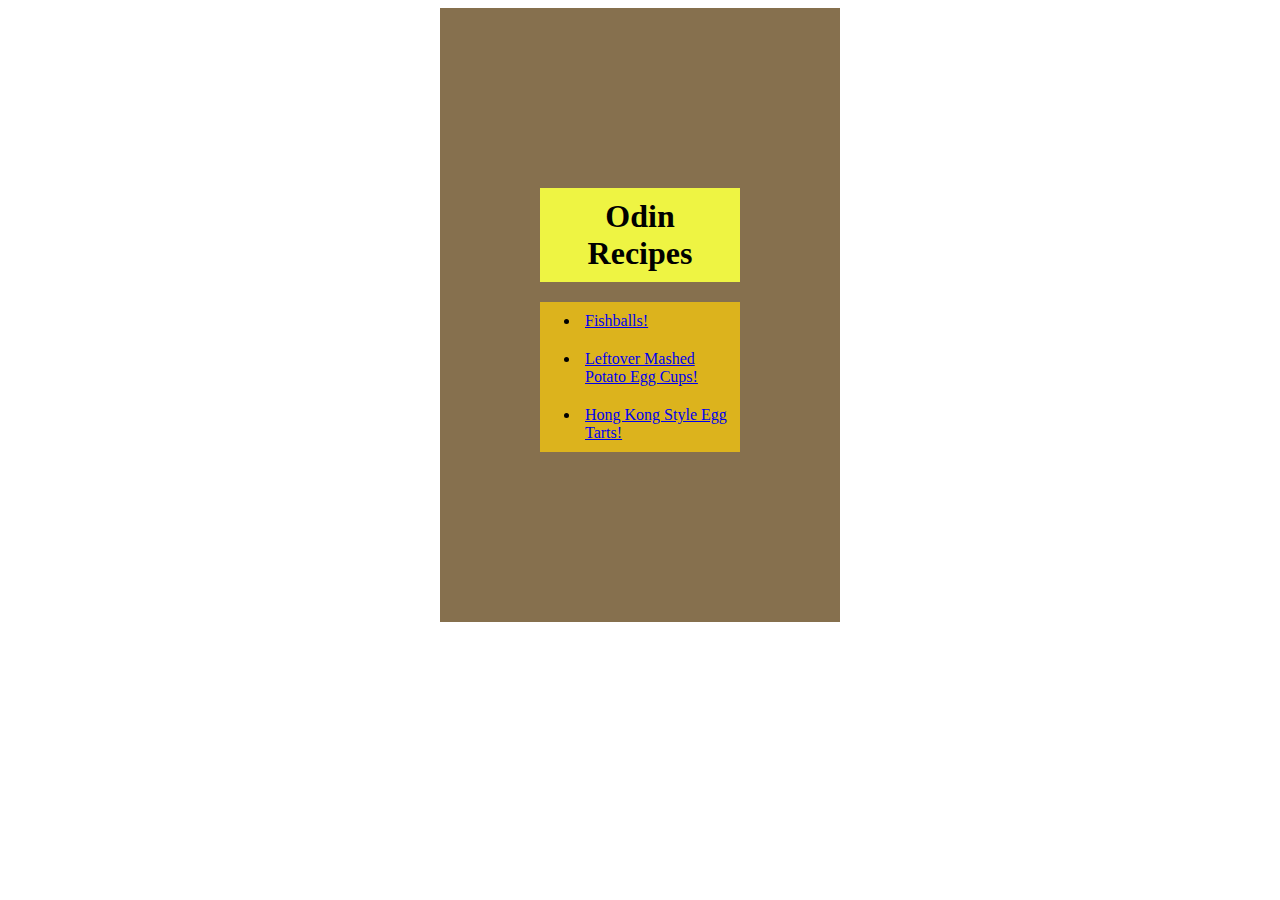
<file: index.html>
<!DOCTYPE html>
<html lang="en">
<head>
    <meta charset="UTF-8">
    <meta name="viewport" content="width=device-width, initial-scale=1.0">
    <title>Odin Recipe Book</title>
    <link rel="stylesheet" href="frontStyle.css">
</head>
<body>
    <div id="background-column">
        <h1 class="title">
            Odin Recipes
        </h1>

        <ul class="recipe-list">
            <li class="recipes"><a href="recipes/fishball.html">Fishballs!</a></li>
            <li class="recipes"><a href="recipes/potato_egg_cups.html">Leftover Mashed Potato Egg Cups!</a></li>
            <li class="recipes"><a href="recipes/egg_tarts.html">Hong Kong Style Egg Tarts!</a></li>
        </ul>
    </div>
</body>
</html>
</file>
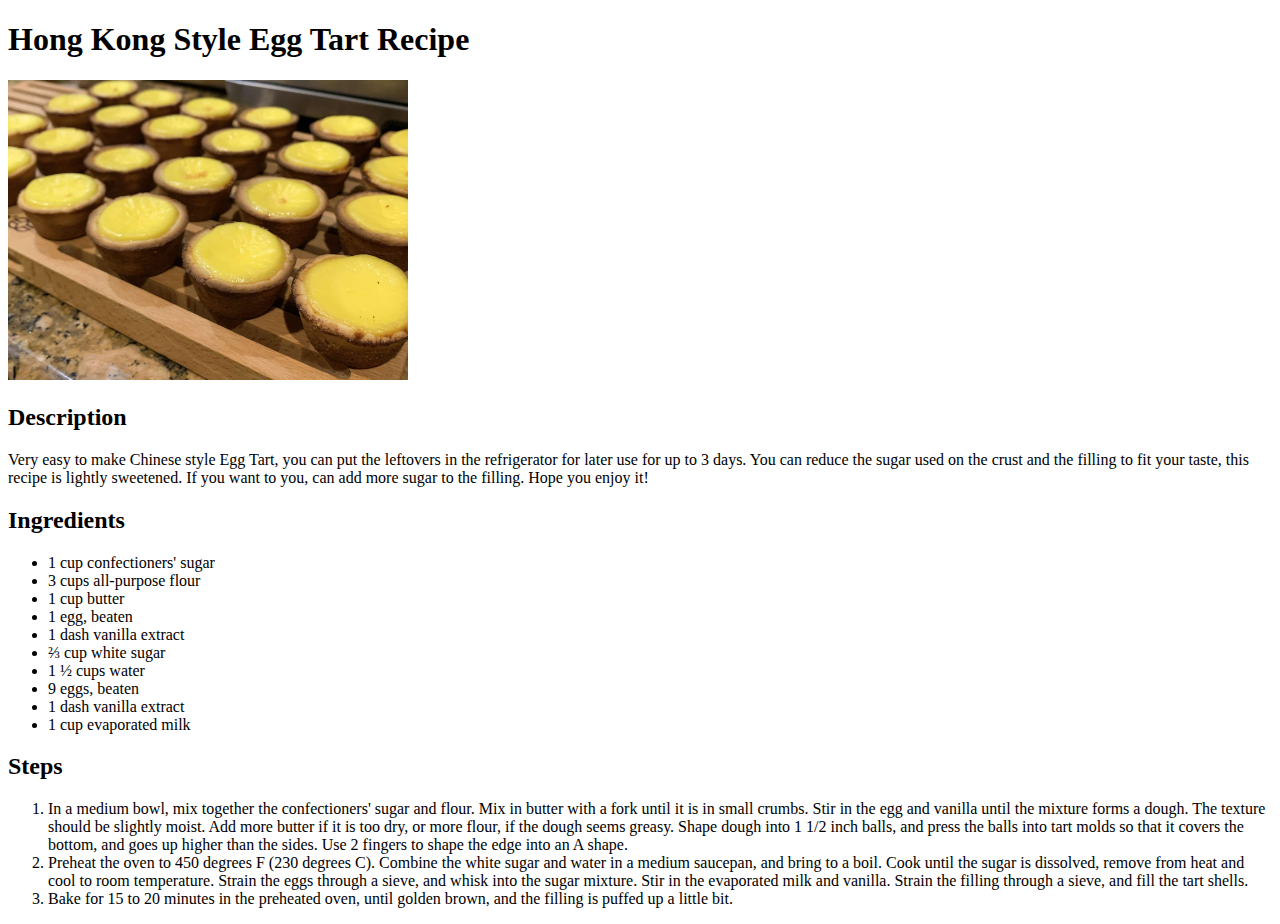
<file: recipes/egg_tarts.html>
<!DOCTYPE html>
<html lang="en">
<head>
    <meta charset="UTF-8">
    <meta name="viewport" content="width=device-width, initial-scale=1.0">
    <title>Hong Kong Egg Tarts</title>
</head>
<body>
    <h1>Hong Kong Style Egg Tart Recipe</h1>
    <img src="./images/eggtart.jpg" alt="Rows of hong kong styled egg tarts" width="400px" height="300px">
    <h2>Description</h2>
    <p>Very easy to make Chinese style Egg Tart, you can put the leftovers in the
         refrigerator for later use for up to 3 days. You can reduce the sugar used 
         on the crust and the filling to fit your taste, this recipe is lightly 
         sweetened. If you want to you, can add more sugar to the filling. 
         Hope you enjoy it!
    </p>
    <h2>Ingredients</h2>
    <ul>
        <li>1 cup confectioners' sugar</li>
        <li>3 cups all-purpose flour</li>
        <li>1 cup butter</li>
        <li>1 egg, beaten</li>
        <li>1 dash vanilla extract</li>
        <li>⅔ cup white sugar</li>
        <li>1 ½ cups water</li>
        <li>9 eggs, beaten</li>
        <li>1 dash vanilla extract</li>
        <li>1 cup evaporated milk</li>
    </ul>
    <h2>Steps</h2>
    <ol>
        <li>
            In a medium bowl, mix together the confectioners' sugar and flour. Mix 
            in butter with a fork until it is in small crumbs. Stir in the egg and 
            vanilla until the mixture forms a dough. The texture should be slightly 
            moist. Add more butter if it is too dry, or more flour, if the dough seems 
            greasy. Shape dough into 1 1/2 inch balls, and press the balls into tart
             molds so that it covers the bottom, and goes up higher than the sides. 
             Use 2 fingers to shape the edge into an A shape.
        </li>
        <li>
            Preheat the oven to 450 degrees F (230 degrees C). Combine the white sugar
             and water in a medium saucepan, and bring to a boil. Cook until the sugar
              is dissolved, remove from heat and cool to room temperature. Strain the 
              eggs through a sieve, and whisk into the sugar mixture. Stir in the evaporated
               milk and vanilla. Strain the filling through a sieve, and fill the tart shells.
        </li>
        <li>
            Bake for 15 to 20 minutes in the preheated oven, until golden brown, and the 
            filling is puffed up a little bit.
        </li>
    </ol>
</body>
</html>
</file>
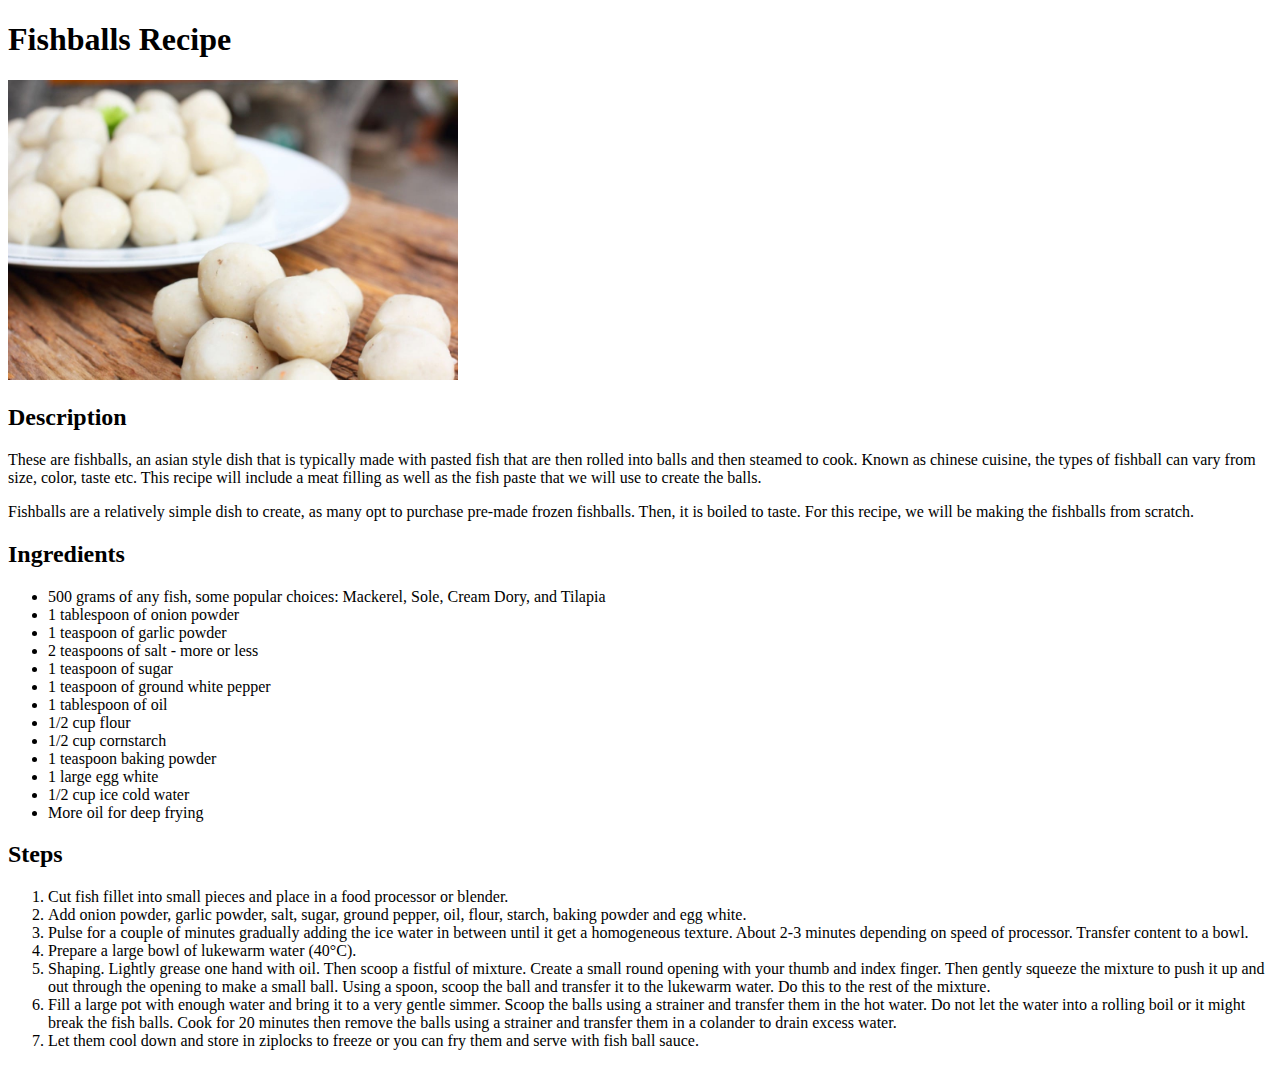
<file: recipes/fishball.html>
<!DOCTYPE html>
<html lang="en">
<head>
    <meta charset="UTF-8">
    <meta name="viewport" content="width=device-width, initial-scale=1.0">
    <title>Fishballs</title>
</head>
<body>
    <h1> Fishballs Recipe</h1>
    <img src="./images/fishballs.jpg" alt="Fishballs on a plate" width="450px" height="300px">
    <h2> Description </h2>
    <p> These are fishballs, an asian style dish that is typically made with pasted fish that are then rolled
        into balls and then steamed to cook. Known as chinese cuisine, the types of fishball can vary from size, 
        color, taste etc. This recipe will include a meat filling as well as the fish paste that we will use to create the balls.
    </p>
    <p> Fishballs are a relatively simple dish to create, as many opt to purchase pre-made frozen fishballs. 
        Then, it is boiled to taste. For this recipe, we will be making the fishballs from scratch.</p>
    <h2> Ingredients</h2>
    <ul>
        <li> 500 grams of any fish, some popular choices: Mackerel, Sole, Cream Dory, and Tilapia </li>
        <li> 1 tablespoon of onion powder</li>
        <li> 1 teaspoon of garlic powder</li>
        <li> 2 teaspoons of salt - more or less</li>
        <li> 1 teaspoon of sugar</li>
        <li> 1 teaspoon of ground white pepper</li>
        <li> 1 tablespoon of oil</li>
        <li> 1/2 cup flour</li>
        <li> 1/2 cup cornstarch</li>
        <li> 1 teaspoon baking powder</li>
        <li> 1 large egg white</li>
        <li> 1/2 cup ice cold water</li>
        <li> More oil for deep frying</li>
    </ul>
    <h2> Steps </h2>
    <ol>
        <li> Cut fish fillet into small pieces and place in a food processor or blender.</li>
        <li> Add onion powder, garlic powder, salt, sugar, ground pepper, oil, flour, starch, baking powder and egg white.</li>
        <li> Pulse for a couple of minutes gradually adding the ice water in between until it get a homogeneous texture. 
            About 2-3 minutes depending on speed of processor. Transfer content to a bowl.</li>
        <li> Prepare a large bowl of lukewarm water (40°C).</li>
        <li> Shaping. Lightly grease one hand with oil. Then scoop a fistful of mixture. Create a small round opening with
             your thumb and index finger. Then gently squeeze the mixture to push it up and out through the opening to make 
             a small ball. Using a spoon, scoop the ball and transfer it to the lukewarm water. Do this to the rest of the mixture.</li>
        <li> Fill a large pot with enough water and bring it to a very gentle simmer. Scoop the balls using a strainer and transfer them 
            in the hot water. Do not let the water into a rolling boil or it might break the fish balls. Cook for 20 minutes then remove
             the balls using a strainer and transfer them in a colander to drain excess water.</li>
        <li> Let them cool down and store in ziplocks to freeze or you can fry them and serve with fish ball sauce. </li>
    </ol>
</body>
</html>
</file>
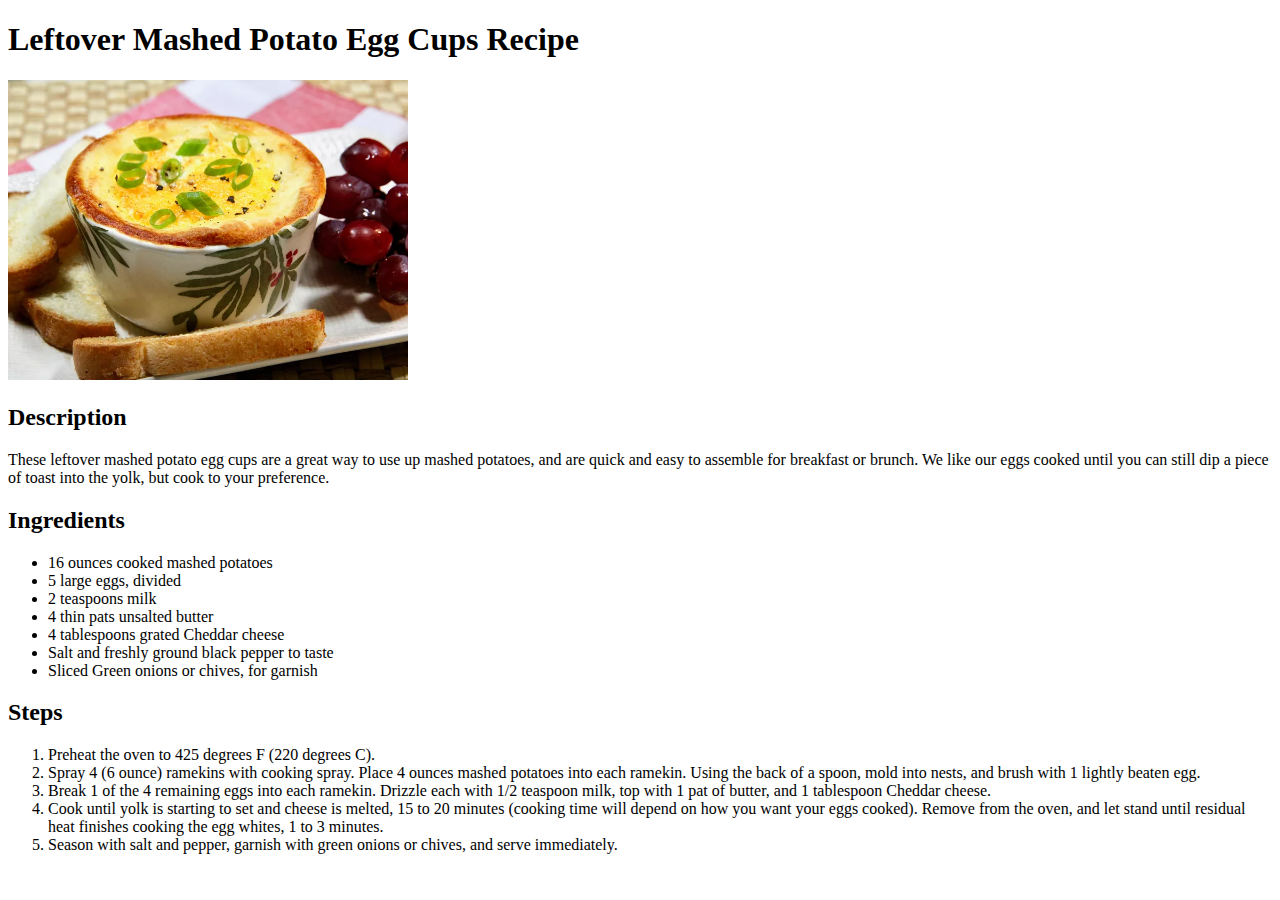
<file: recipes/potato_egg_cups.html>
<!DOCTYPE html>
<html lang="en">
<head>
    <meta charset="UTF-8">
    <meta name="viewport" content="width=device-width, initial-scale=1.0">
    <title>Leftover Mashed Potato Egg Cups</title>
</head>
<body>
    <h1>Leftover Mashed Potato Egg Cups Recipe</h1>
    <img src="./images/mashed_potatoes.webp" alt="Leftover Mashed Potato Eggs Cup on a plate" width="400px" height="300px">
    <h2>Description</h2>
    <p> These leftover mashed potato egg cups are a great way to use up mashed potatoes, and are quick and easy to 
        assemble for breakfast or brunch. We like our eggs cooked until you can still dip a piece of toast into the 
        yolk, but cook to your preference.
    </p>
    <h2>Ingredients</h2>
    <ul>
        <li>16 ounces cooked mashed potatoes</li>
        <li>5 large eggs, divided</li>
        <li>2 teaspoons milk</li>
        <li>4 thin pats unsalted butter</li>
        <li>4 tablespoons grated Cheddar cheese</li>
        <li>Salt and freshly ground black pepper to taste</li>
        <li>Sliced Green onions or chives, for garnish</li>
    </ul>
    <h2>Steps</h2>
    <ol>
        <li>Preheat the oven to 425 degrees F (220 degrees C).</li>
        <li>Spray 4 (6 ounce) ramekins with cooking spray. Place 4 ounces mashed potatoes into each ramekin. Using the back of a spoon, mold into nests, and brush with 1 lightly beaten egg.</li>
        <li>Break 1 of the 4 remaining eggs into each ramekin. Drizzle each with 1/2 teaspoon milk, top with 1 pat of butter, and 1 tablespoon Cheddar cheese.</li>
        <li>Cook until yolk is starting to set and cheese is melted, 15 to 20 minutes (cooking time will depend on how you want your eggs cooked). Remove from the oven, and let stand until residual heat finishes cooking the egg whites, 1 to 3 minutes.</li>
        <li>Season with salt and pepper, garnish with green onions or chives, and serve immediately.</li>
    </ol>
</body>
</html>
</file>
<file: frontStyle.css>
* {
    font-family:fantasy;
    box-sizing:border-box;
}

#background-column {    
    background-color: rgb(134, 112, 78);
    width:400px;
    margin: 0 auto;
    padding: 150px 5px;
    border-width: 10px;
    border-color: yellow;
}

.title {
    background-color: rgb(238, 244, 67);
    margin: 30px auto 0; 
    display: block;
    width: 200px;
    padding: 10px;
    text-align:center;
}

.recipe-list {
    margin: 20px auto;
    display:block;
    width: 200px;
    background-color: rgb(220, 179, 29);
}

.recipes {
    padding: 10px 5px;
}
</file>
